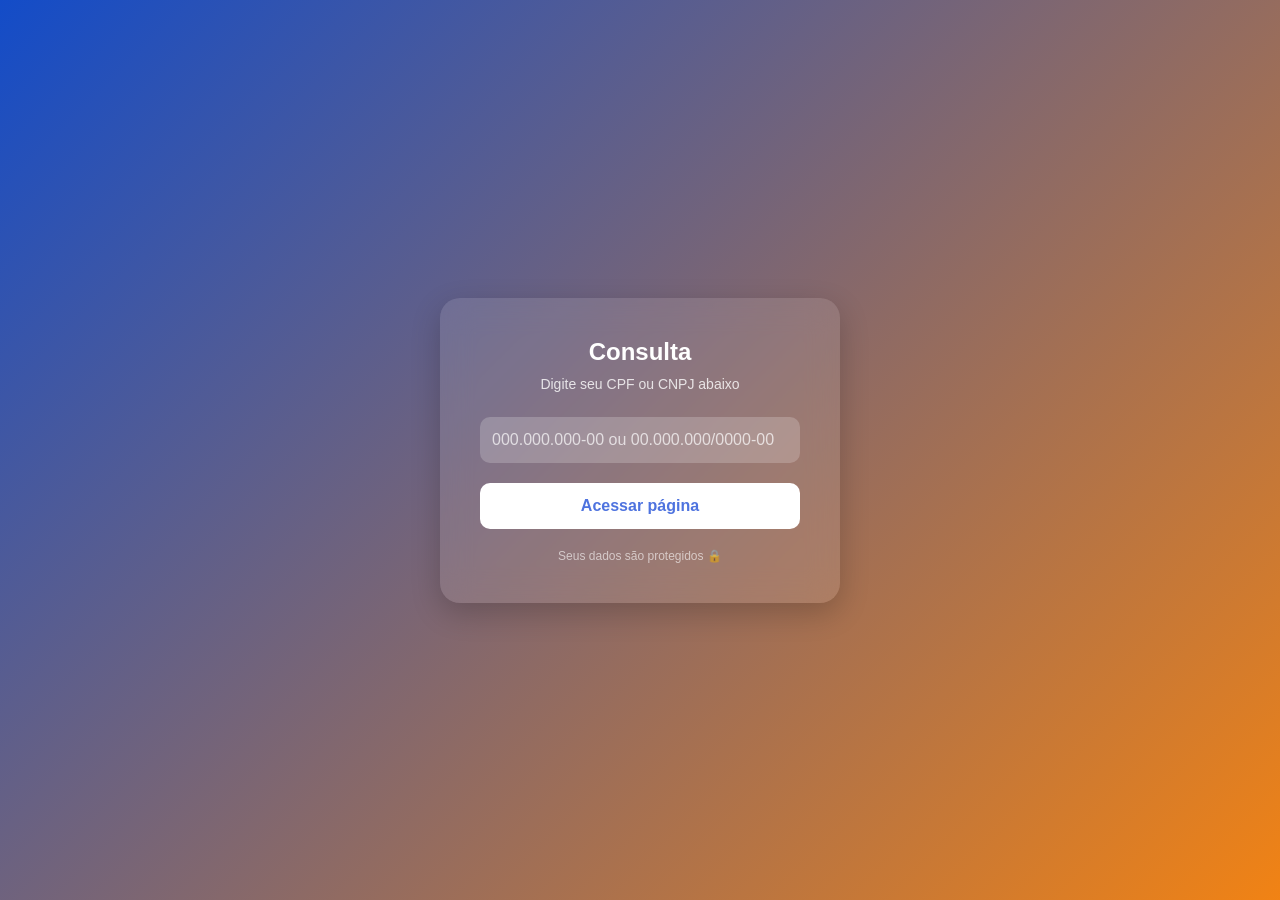
<file: index.html>
<!DOCTYPE html>
<html lang="pt-br">
<head>
  <meta charset="UTF-8">
  <link rel="stylesheet" href="./index.css">
  <title>Entrada de Dados</title>
</head>
<body>

<div class="container">
    <h1>Consulta</h1>
    <p>Digite seu CPF ou CNPJ abaixo</p>

    <div class="input-group">
      <input type="text" id="documento" placeholder="000.000.000-00 ou 00.000.000/0000-00">
    </div>

<a href="./src/paginaAdm/paginaAdm.html">
  <button>Acessar página</button>
</a>

    <div class="footer">
      Seus dados são protegidos 🔒
    </div>
  </div>
</body>
</html>
</file>
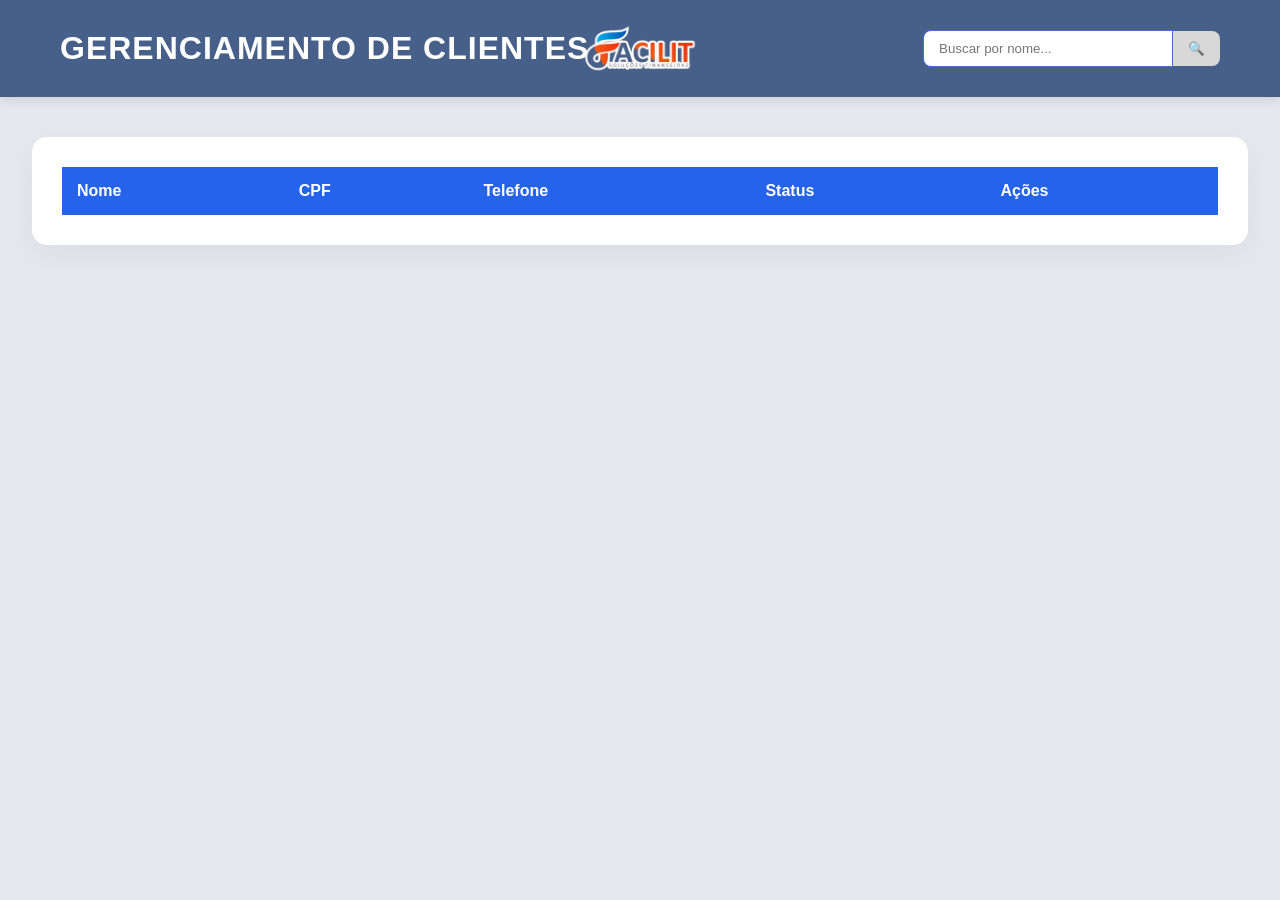
<file: src/telaAdm.html>
<!DOCTYPE html>
<html lang="pt-br">

<head>
    <meta charset="UTF-8">
    <meta name="viewport" content="width=device-width, initial-scale=1.0">
    <title>Gerenciamento de Clientes</title>
    <link rel="stylesheet" href="telaAdm.css">
</head>

<body>

    <div class="container">

        <!-- TOPO -->
        <section class="header">

            <div class="logo-title">
                <img src="./img/Made with insMind-.png" alt="Logo da Empresa" class="logo">
                <h1>Gerenciamento de Clientes</h1>
            </div>

            <div class="search-box">
                <input type="text" id="searchInput" placeholder="Buscar por nome..." onkeyup="buscarCliente()">
                <button onclick="buscarCliente()">
                    🔍
                </button>
            </div>

        </section>


        <!-- TABELA -->
        <div class="table-container">

            <table id="clientesTable">

                <thead>
                    <tr>
                        <th>Nome</th>
                        <th>CPF</th>
                        <th>Telefone</th>
                        <th>Status</th>
                        <th>Ações</th>
                    </tr>
                </thead>

                <tbody id="clientesBody">
                </tbody>

            </table>

        </div>

    </div>


    <!-- MODAL -->
    <div id="modalCliente" class="modal">
        <div class="modal-content">

            <span class="fechar" onclick="fecharModal()">×</span>

            <h2>Dados do Cliente</h2>

            <form class="client-form" onsubmit="event.preventDefault(); salvarCliente();">

                <div class="form-group">
                    <label>Nome</label>
                    <input id="inputNome" type="text">
                </div>

                <div class="form-group">
                    <label>CPF</label>
                    <input id="inputCPF" type="text">
                </div>

                <div class="form-group">
                    <label>Telefone</label>
                    <input id="inputTelefone" type="text">
                </div>

                <div class="form-group">
                    <label>Email</label>
                    <input id="inputEmail" type="email">
                </div>

                <div class="form-group">
                    <label>Valor Emprestado</label>
                    <input id="inputValor" type="number">
                </div>

                <div class="form-group">
                    <label>Qtd. Parcelas</label>
                    <input id="inputParcelas" type="text">
                </div>

                <div class="form-group">
                    <label>Status</label>
                    <select id="inputStatus">
                        <option value="PENDENTE">Pendente</option>
                        <option value="ATIVO">Ativo</option>
                        <option value="INATIVO">Inativo</option>
                    </select>
                </div>

                <div class="form-buttons">
                    <button type="submit" class="btn-save">Salvar</button>
                    <button type="button" class="btn-cancel" onclick="fecharModal()">Cancelar</button>
                </div>

            </form>

        </div>
    </div>

    <script src="./carregarClientes.js"></script>

</body>

</html>
</file>
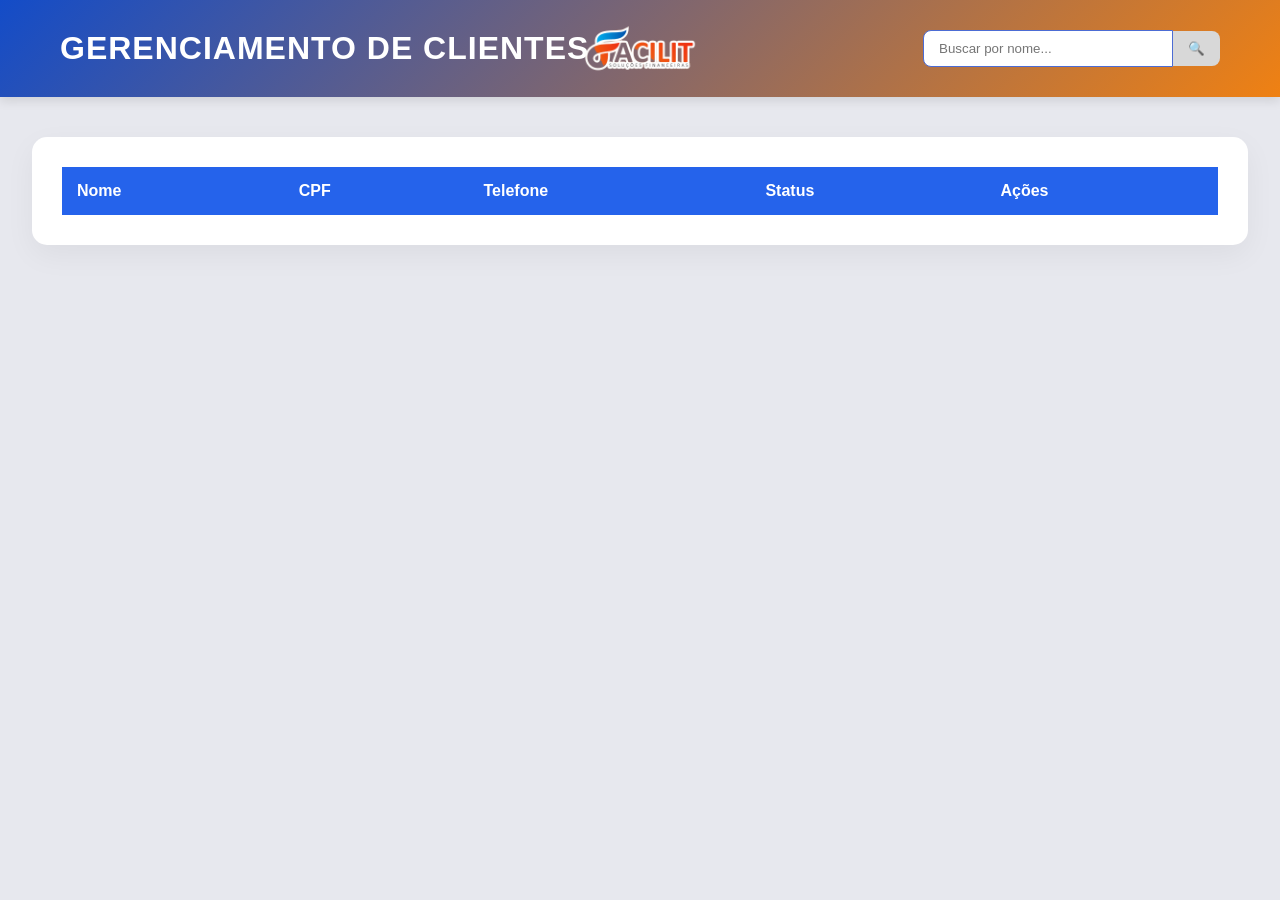
<file: src/paginaAdm/paginaAdm.html>
<!DOCTYPE html>
<html lang="pt-br">

<head>
    <meta charset="UTF-8">
    <meta name="viewport" content="width=device-width, initial-scale=1.0">
    <title>Gerenciamento de Clientes</title>
    <link rel="stylesheet" href="./telaAdm.css">
</head>

<body>

    <div class="container">

        <!-- TOPO -->
        <section class="header">

            <div class="logo-title">
                <img src="../img/Made with insMind-.png" alt="Logo da Empresa" class="logo">
                <h1>Gerenciamento de Clientes</h1>
            </div>

            <div class="search-box">
                <input type="text" id="searchInput" placeholder="Buscar por nome..." onkeyup="buscarClientes()">
                <button onclick="buscarClientes()">
                    🔍
                </button>
            </div>

        </section>


        <!-- TABELA -->
        <div class="table-container">

            <table id="clientesTable">

                <thead>
                    <tr>
                        <th>Nome</th>
                        <th>CPF</th>
                        <th>Telefone</th>
                        <th>Status</th>
                        <th>Ações</th>
                    </tr>
                </thead>

                <tbody id="clientesBody">
                </tbody>

            </table>

        </div>

    </div>


    <!-- MODAL -->
    <div id="modalCliente" class="modal">
        <div class="modal-content">

            <span class="fechar" onclick="fecharModal()">×</span>

            <h2>Dados do Cliente</h2>

            <form class="client-form" onsubmit="event.preventDefault(); salvarCliente();">

                <div class="form-group">
                    <label>Nome</label>
                    <input id="inputNome" type="text">
                </div>

                <div class="form-group">
                    <label>CPF</label>
                    <input id="inputCPF" type="text">
                </div>

                <div class="form-group">
                    <label>Telefone</label>
                    <input id="inputTelefone" type="text">
                </div>

                <div class="form-group">
                    <label>Email</label>
                    <input id="inputEmail" type="email">
                </div>

                <div class="form-group">
                    <label>Valor Emprestado</label>
                    <input id="inputValor" type="number">
                </div>

                <div class="form-group">
                    <label>Qtd. Parcelas</label>
                    <input id="inputParcelas" type="text">
                </div>

                <div class="form-group">
                    <label>Status</label>
                    <select id="inputStatus">
                        <option value="PENDENTE">Pendente</option>
                        <option value="ATIVO">Ativo</option>
                        <option value="INATIVO">Inativo</option>
                    </select>
                </div>

                <div class="form-buttons">
                    <button type="submit" class="btn-save">Salvar</button>
                    <button type="button" class="btn-cancel" onclick="fecharModal()">Cancelar</button>
                </div>

            </form>

        </div>
    </div>

    <script src="../carregarClientes.js"></script>

</body>

</html>
</file>
<file: index.css>
* {
      margin: 0;
      padding: 0;
      box-sizing: border-box;
      font-family: 'Segoe UI', Tahoma, Geneva, Verdana, sans-serif;
    }

    body {
      height: 100vh;
      display: flex;
      align-items: center;
      justify-content: center;
      background: linear-gradient(135deg, #134cc8, #f07800eb);
    }

    .container {
      background: rgba(255, 255, 255, 0.1);
      backdrop-filter: blur(15px);
      border-radius: 20px;
      padding: 40px;
      width: 100%;
      max-width: 400px;
      box-shadow: 0 10px 30px rgba(0,0,0,0.2);
      text-align: center;
      color: white;
      animation: fadeIn 0.8s ease-in-out;
    }

    @keyframes fadeIn {
      from {
        opacity: 0;
        transform: translateY(20px);
      }
      to {
        opacity: 1;
        transform: translateY(0);
      }
    }

    h1 {
      margin-bottom: 10px;
      font-size: 24px;
    }

    p {
      margin-bottom: 25px;
      font-size: 14px;
      opacity: 0.8;
    }

    .input-group {
      position: relative;
      margin-bottom: 20px;
    }

    input {
      width: 100%;
      padding: 14px 12px;
      border-radius: 10px;
      border: none;
      outline: none;
      font-size: 16px;
      background: rgba(255,255,255,0.2);
      color: white;
    }

    input::placeholder {
      color: rgba(255,255,255,0.7);
    }

    button {
      width: 100%;
      padding: 14px;
      border-radius: 10px;
      border: none;
      background: white;
      color: #4e73df;
      font-size: 16px;
      font-weight: bold;
      cursor: pointer;
      transition: 0.3s;
    }

    button:hover {
      transform: scale(1.05);
      background: #f1f1f1;
    }

    .footer {
      margin-top: 20px;
      font-size: 12px;
      opacity: 0.6;
    }

    @media (max-width: 500px) {
      .container {
        margin: 20px;
        padding: 30px;
      }
    }
</file>
<file: src/telaAdm.css>
/* Reset */
* {
  margin: 0;
  padding: 0;
  box-sizing: border-box;
  font-family: "Segoe UI", Roboto, Helvetica, Arial, sans-serif;
}

body {
  background-color: #e7e8ee; /* Fundo mais claro para destacar a tabela */
  margin: 0;
}

/* Ajuste do Container para ocupar a tela e tirar o aspecto de "caixas empilhadas" */
.container {
  width: 100%;
  max-width: 100%;
  margin: 0;
  background: transparent; /* Remove o fundo branco da camada externa */
  padding: 0;
  box-shadow: none;
}

/* Barra superior unificada e preenchendo tudo */
.header {
  width: 100%;
  background-color: #46608a;
  display: flex;
  justify-content: space-between;
  align-items: center;
  padding: 30px 60px; /* Espaçamento interno lateral */
  margin-bottom: 0;
  box-shadow: 0 4px 10px rgba(0, 0, 0, 0.1);
  position: relative;
}

.logo-title {
  display: flex;
  align-items: center;
  gap: 20px;
  flex: 1; /* Título à esquerda */
}

/* Logo com tamanho visível */
.logo {
  width: 120px; /* Aumentado para melhor visibilidade */
  height: auto;
  object-fit: contain;
  position: absolute;
  left: 50%;
  top: 50%;
  transform: translate(-50%, -50%);
}

/* Título à esquerda */
.logo-title h1 {
  color: #ffffff; /* Branco para contrastar com o verde */
  font-size: 32px;
  font-weight: 700;
  position: static;
  transform: none;
  text-transform: uppercase;
  letter-spacing: 1px;
}

/* Caixa de busca */
.search-box {
  display: flex;
  align-items: center;
}

.search-box input {
  padding: 10px 15px;
  width: 250px;
  border: 1px solid #4c6cd4;
  border-radius: 8px 0 0 8px;
  outline: none;
}

.search-box button {
  padding: 10px 15px;
  border: none;
  background-color: #d8d8d8;
  color: white;
  cursor: pointer;
  border-radius: 0 8px 8px 0;
  transition: 0.3s;
}

.search-box button:hover {
  background-color: #1e4ed8;
}

/* Área da Tabela */
.table-container {
  width: 95%;
  margin: 40px auto; /* Espaço após o header */
  background: white;
  padding: 30px;
  border-radius: 15px;
  box-shadow: 0 10px 30px rgba(0, 0, 0, 0.05);
  overflow-x: auto;
}

/* Ajustes finos na tabela para combinar com o novo estilo */
table {
  width: 100%;
  border-collapse: collapse;
}

thead {
  background-color: #2563eb;
  color: white;
}

th,
td {
  padding: 15px;
  text-align: left;
}

tbody tr {
  border-bottom: 1px solid #eee;
  transition: 0.2s;
}

tbody tr:hover {
  background-color: #f1f5ff;
}

/* Status */
.status-ativo {
  background-color: #dcfce7;
  color: #166534;
  padding: 6px 10px;
  border-radius: 20px;
  font-size: 12px;
  font-weight: bold;
}

.status-inativo {
  background-color: #fee2e2;
  color: #991b1b;
  padding: 6px 10px;
  border-radius: 20px;
  font-size: 12px;
  font-weight: bold;
}

/* Botões de ação */
.btn-actions {
  display: flex;
  gap: 8px; /* espaço entre os botões */
}

.btn-edit,
.btn-delete {
  color: white;
  padding: 6px 10px;
  border: none;
  border-radius: 6px;
  cursor: pointer;
  font-size: 12px;
  text-decoration: none;
  display: inline-block;
}

.btn-edit {
  background-color: #e7750a;
}

.btn-delete {
  background-color: #ef4444;
  color: white;
}

.btn-actions:hover {
  opacity: 0.8;
}

.btn-confirmar-delete {
  background: #e74c3c;
  color: white;
  border: none;
  padding: 5px 10px;
  margin-right: 5px;
  cursor: pointer;
}

.btn-cancelar-delete {
  background: #ccc;
  border: none;
  padding: 5px 10px;
  cursor: pointer;
}

/* Botões e Status mantidos conforme seu padrão anterior */

.modal {
  display: none;
  position: fixed;
  z-index: 999;
  left: 0;
  top: 0;
  width: 100%;
  height: 100%;

  background: rgba(0, 0, 0, 0.55);

  justify-content: center;
  align-items: center;

  padding: 20px;
}

/* QUANDO O MODAL ESTIVER ATIVO */

.modal.active {
  display: flex;
}

/* ================= CONTEÚDO DO MODAL ================= */

.modal-content {
  background: #ffffff;

  width: 90%;
  max-width: 900px;

  max-height: 90vh;

  padding: 35px 40px;

  border-radius: 18px;

  overflow-y: auto;

  box-shadow: 0 20px 40px rgba(0, 0, 0, 0.25);

  animation: aparecerModal 0.25s ease;
}

/* ================= ANIMAÇÃO ================= */

@keyframes aparecerModal {
  from {
    transform: scale(0.95);
    opacity: 0;
  }
  to {
    transform: scale(1);
    opacity: 1;
  }
}

/* ================= BOTÃO FECHAR ================= */

.fechar {
  font-size: 26px;
  cursor: pointer;
  float: right;
  margin-bottom: 10px;
}

/* ================= FORMULÁRIO ================= */

.client-form-container {
  margin-top: 20px;
  background: #f8f9fa;
  padding: 25px;
  border-radius: 15px;
}

.client-form-container h2 {
  text-align: center;
  margin-bottom: 25px;
  color: #2f2f2f;
}

/* ================= GRID DO FORM ================= */

.client-form {
  display: grid;
  grid-template-columns: 1fr 1fr;
  gap: 20px 30px;
}

/* ================= CAMPOS ================= */

.form-group {
  display: flex;
  flex-direction: column;
}

.form-group label {
  font-size: 13px;
  margin-bottom: 8px;
  color: #555;
}

.form-group input,
.form-group select {
  padding: 12px 18px;
  border-radius: 50px;
  border: 1px solid #e0e0e0;
  outline: none;
  font-size: 14px;
  background: white;
  transition: 0.3s;
}

.form-group input:focus,
.form-group select:focus {
  border-color: #ff6b00;
  box-shadow: 0 0 0 3px rgba(255, 107, 0, 0.15);
}

/* ================= BOTÕES ================= */

.form-buttons {
  grid-column: span 2;
  margin-top: 10px;
}

.form-buttons button {
  padding: 12px 25px;
  border-radius: 50px;
  border: none;
  cursor: pointer;
  font-size: 14px;
  margin-right: 10px;
  transition: 0.3s;
}

.btn-save {
  background: #ff6b00;
  color: white;
}

.btn-save:hover {
  background: #e55d00;
}

.btn-cancel {
  background: #dee2e6;
}

.btn-cancel:hover {
  background: #ced4da;
}
</file>
<file: src/paginaAdm/telaAdm.css>
/* Reset */
* {
  margin: 0;
  padding: 0;
  box-sizing: border-box;
  font-family: "Segoe UI", Roboto, Helvetica, Arial, sans-serif;
}

body {
  background-color: #e7e8ee; /* Fundo mais claro para destacar a tabela */
  margin: 0;
}

/* Ajuste do Container para ocupar a tela e tirar o aspecto de "caixas empilhadas" */
.container {
  width: 100%;
  max-width: 100%;
  margin: 0;
  background: transparent; /* Remove o fundo branco da camada externa */
  padding: 0;
  box-shadow: none;
}

/* Barra superior unificada e preenchendo tudo */
.header {
  width: 100%;
  background: linear-gradient(135deg, #134cc8, #f07800eb);
  display: flex;
  justify-content: space-between;
  align-items: center;
  padding: 30px 60px; /* Espaçamento interno lateral */
  margin-bottom: 0;
  box-shadow: 0 4px 10px rgba(0, 0, 0, 0.1);
  position: relative;
}

.logo-title {
  display: flex;
  align-items: center;
  gap: 20px;
  flex: 1; /* Título à esquerda */
}

/* Logo com tamanho visível */
.logo {
  width: 120px; /* Aumentado para melhor visibilidade */
  height: auto;
  object-fit: contain;
  position: absolute;
  left: 50%;
  top: 50%;
  transform: translate(-50%, -50%);
}

/* Título à esquerda */
.logo-title h1 {
  color: #ffffff; /* Branco para contrastar com o verde */
  font-size: 32px;
  font-weight: 700;
  position: static;
  transform: none;
  text-transform: uppercase;
  letter-spacing: 1px;
}

/* Caixa de busca */
.search-box {
  display: flex;
  align-items: center;
}

.search-box input {
  padding: 10px 15px;
  width: 250px;
  border: 1px solid #4c6cd4;
  border-radius: 8px 0 0 8px;
  outline: none;
}

.search-box button {
  padding: 10px 15px;
  border: none;
  background-color: #d8d8d8;
  color: white;
  cursor: pointer;
  border-radius: 0 8px 8px 0;
  transition: 0.3s;
}

.search-box button:hover {
  background-color: #134cc8;
}

/* Área da Tabela */
.table-container {
  width: 95%;
  margin: 40px auto; /* Espaço após o header */
  background: white;
  padding: 30px;
  border-radius: 15px;
  box-shadow: 0 10px 30px rgba(0, 0, 0, 0.05);
  overflow-x: auto;
}

/* Ajustes finos na tabela para combinar com o novo estilo */
table {
  width: 100%;
  border-collapse: collapse;
}

thead {
  background-color: #2563eb;
  color: white;
}

th,
td {
  padding: 15px;
  text-align: left;
}

tbody tr {
  border-bottom: 1px solid #eee;
  transition: 0.2s;
}

tbody tr:hover {
  background-color: #f1f5ff;
}

/* Status */
.status-ativo {
  background-color: #dcfce7;
  color: #166534;
  padding: 6px 10px;
  border-radius: 20px;
  font-size: 12px;
  font-weight: bold;
}

.status-inativo {
  background-color: #fee2e2;
  color: #991b1b;
  padding: 6px 10px;
  border-radius: 20px;
  font-size: 12px;
  font-weight: bold;
}

/* Botões de ação */
.btn-actions {
  display: flex;
  gap: 8px; /* espaço entre os botões */
}

.btn-edit,
.btn-delete {
  color: white;
  padding: 6px 10px;
  border: none;
  border-radius: 6px;
  cursor: pointer;
  font-size: 12px;
  text-decoration: none;
  display: inline-block;
}

.btn-edit {
  background-color: #e7750a;
}

.btn-delete {
  background-color: #ef4444;
  color: white;
}

.btn-actions:hover {
  opacity: 0.8;
}

.btn-confirmar-delete {
  background: #e74c3c;
  color: white;
  border: none;
  padding: 5px 10px;
  margin-right: 5px;
  cursor: pointer;
}

.btn-cancelar-delete {
  background: #ccc;
  border: none;
  padding: 5px 10px;
  cursor: pointer;
}

/* Botões e Status mantidos conforme seu padrão anterior */

.modal {
  display: none;
  position: fixed;
  z-index: 999;
  left: 0;
  top: 0;
  width: 100%;
  height: 100%;

  background: rgba(0, 0, 0, 0.55);

  justify-content: center;
  align-items: center;

  padding: 20px;
}

/* QUANDO O MODAL ESTIVER ATIVO */

.modal.active {
  display: flex;
}

/* ================= CONTEÚDO DO MODAL ================= */

.modal-content {
  background: #ffffff;

  width: 90%;
  max-width: 900px;

  max-height: 90vh;

  padding: 35px 40px;

  border-radius: 18px;

  overflow-y: auto;

  box-shadow: 0 20px 40px rgba(0, 0, 0, 0.25);

  animation: aparecerModal 0.25s ease;
}

/* ================= ANIMAÇÃO ================= */

@keyframes aparecerModal {
  from {
    transform: scale(0.95);
    opacity: 0;
  }
  to {
    transform: scale(1);
    opacity: 1;
  }
}

/* ================= BOTÃO FECHAR ================= */

.fechar {
  font-size: 26px;
  cursor: pointer;
  float: right;
  margin-bottom: 10px;
}

/* ================= FORMULÁRIO ================= */

.client-form-container {
  margin-top: 20px;
  background: #f8f9fa;
  padding: 25px;
  border-radius: 15px;
}

.client-form-container h2 {
  text-align: center;
  margin-bottom: 25px;
  color: #2f2f2f;
}

/* ================= GRID DO FORM ================= */

.client-form {
  display: grid;
  grid-template-columns: 1fr 1fr;
  gap: 20px 30px;
}

/* ================= CAMPOS ================= */

.form-group {
  display: flex;
  flex-direction: column;
}

.form-group label {
  font-size: 13px;
  margin-bottom: 8px;
  color: #555;
}

.form-group input,
.form-group select {
  padding: 12px 18px;
  border-radius: 50px;
  border: 1px solid #e0e0e0;
  outline: none;
  font-size: 14px;
  background: white;
  transition: 0.3s;
}

.form-group input:focus,
.form-group select:focus {
  border-color: #ff6b00;
  box-shadow: 0 0 0 3px rgba(255, 107, 0, 0.15);
}

/* ================= BOTÕES ================= */

.form-buttons {
  grid-column: span 2;
  margin-top: 10px;
}

.form-buttons button {
  padding: 12px 25px;
  border-radius: 50px;
  border: none;
  cursor: pointer;
  font-size: 14px;
  margin-right: 10px;
  transition: 0.3s;
}

.btn-save {
  background: #ff6b00;
  color: white;
}

.btn-save:hover {
  background: #e55d00;
}

.btn-cancel {
  background: #dee2e6;
}

.btn-cancel:hover {
  background: #ced4da;
}
</file>
